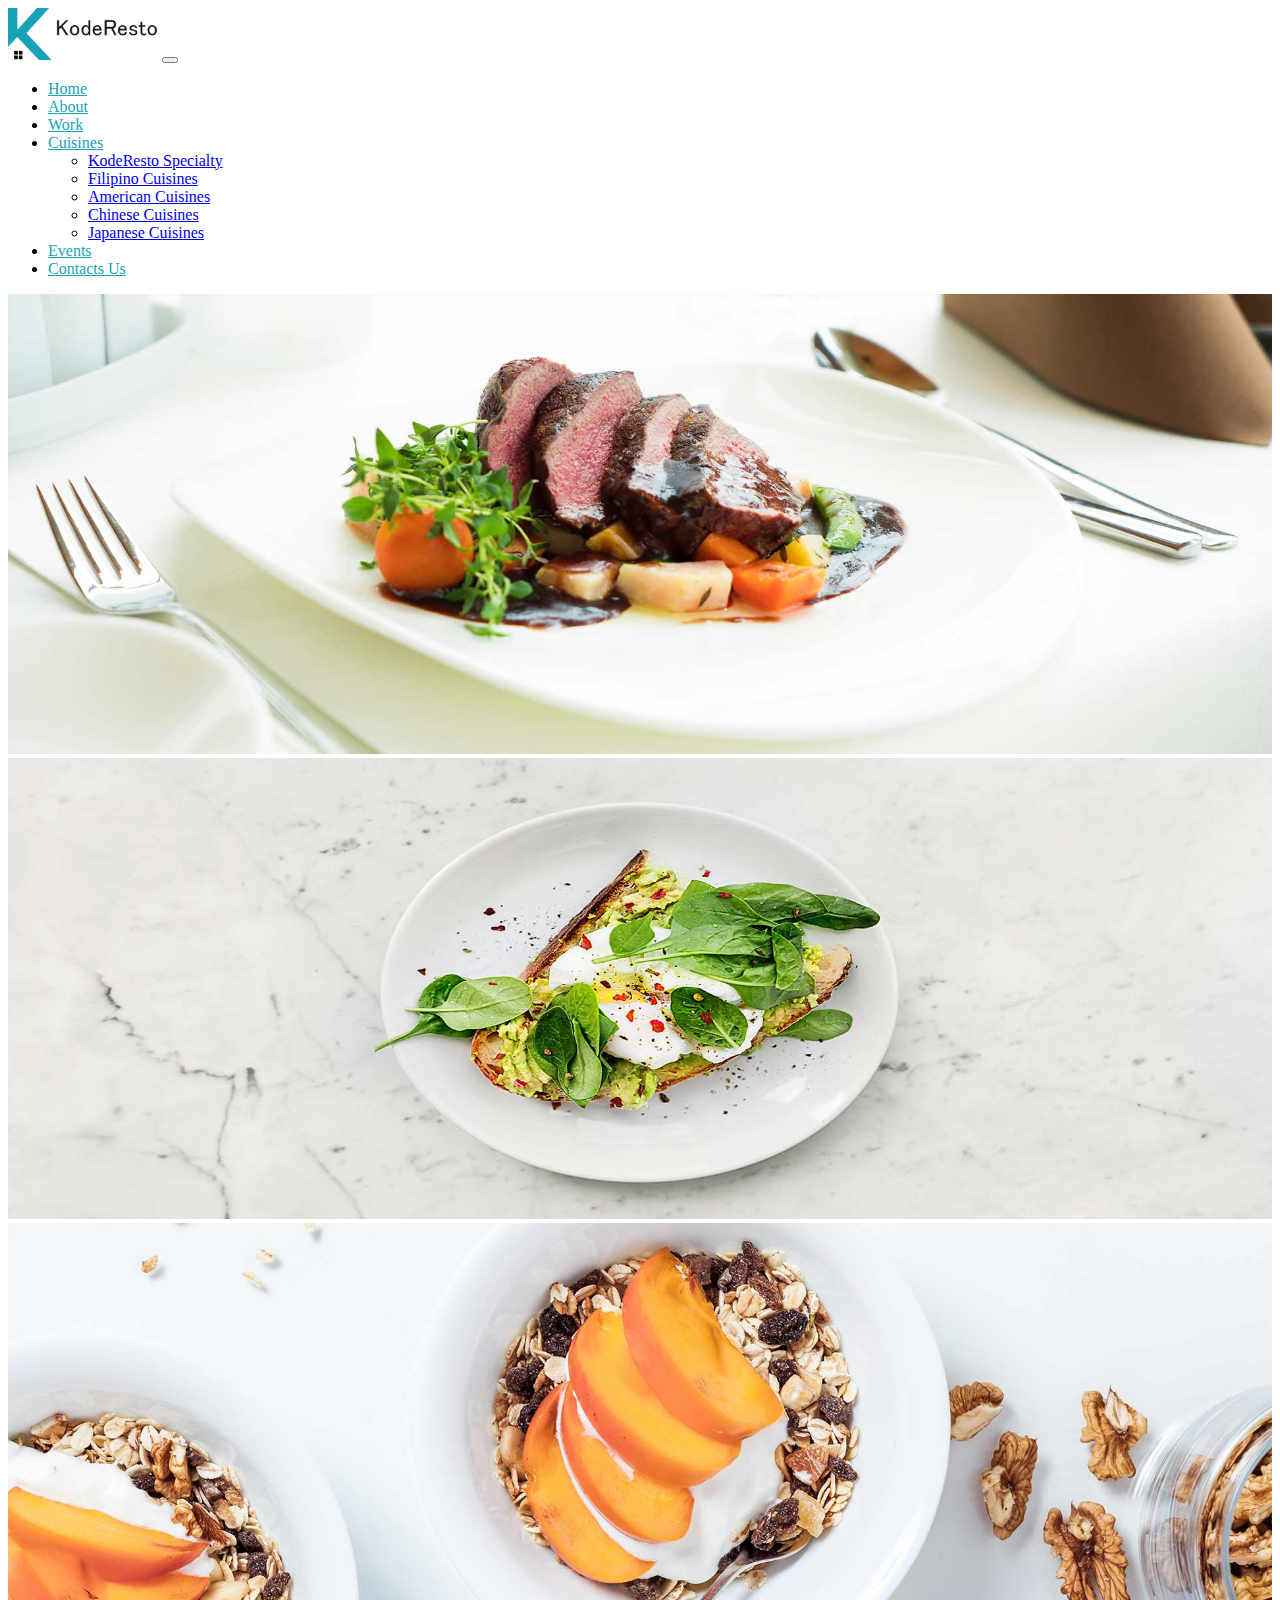
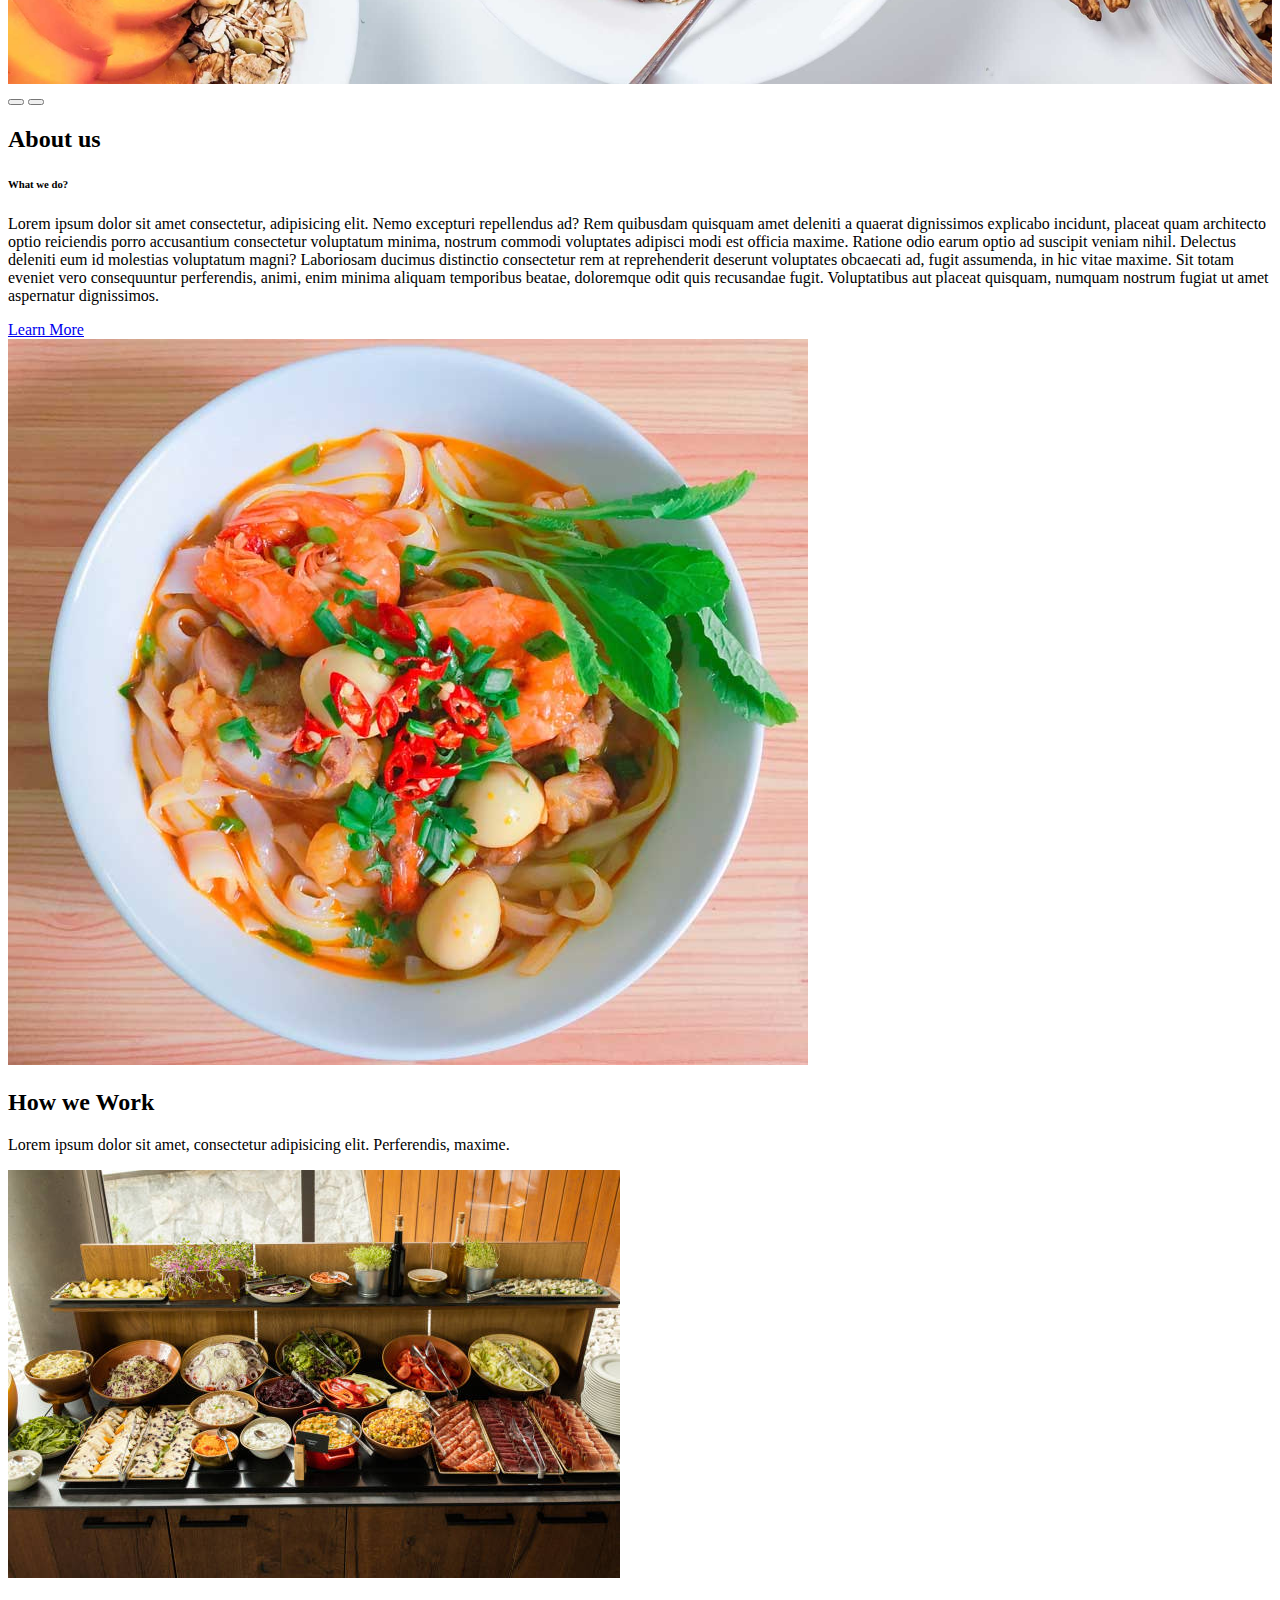
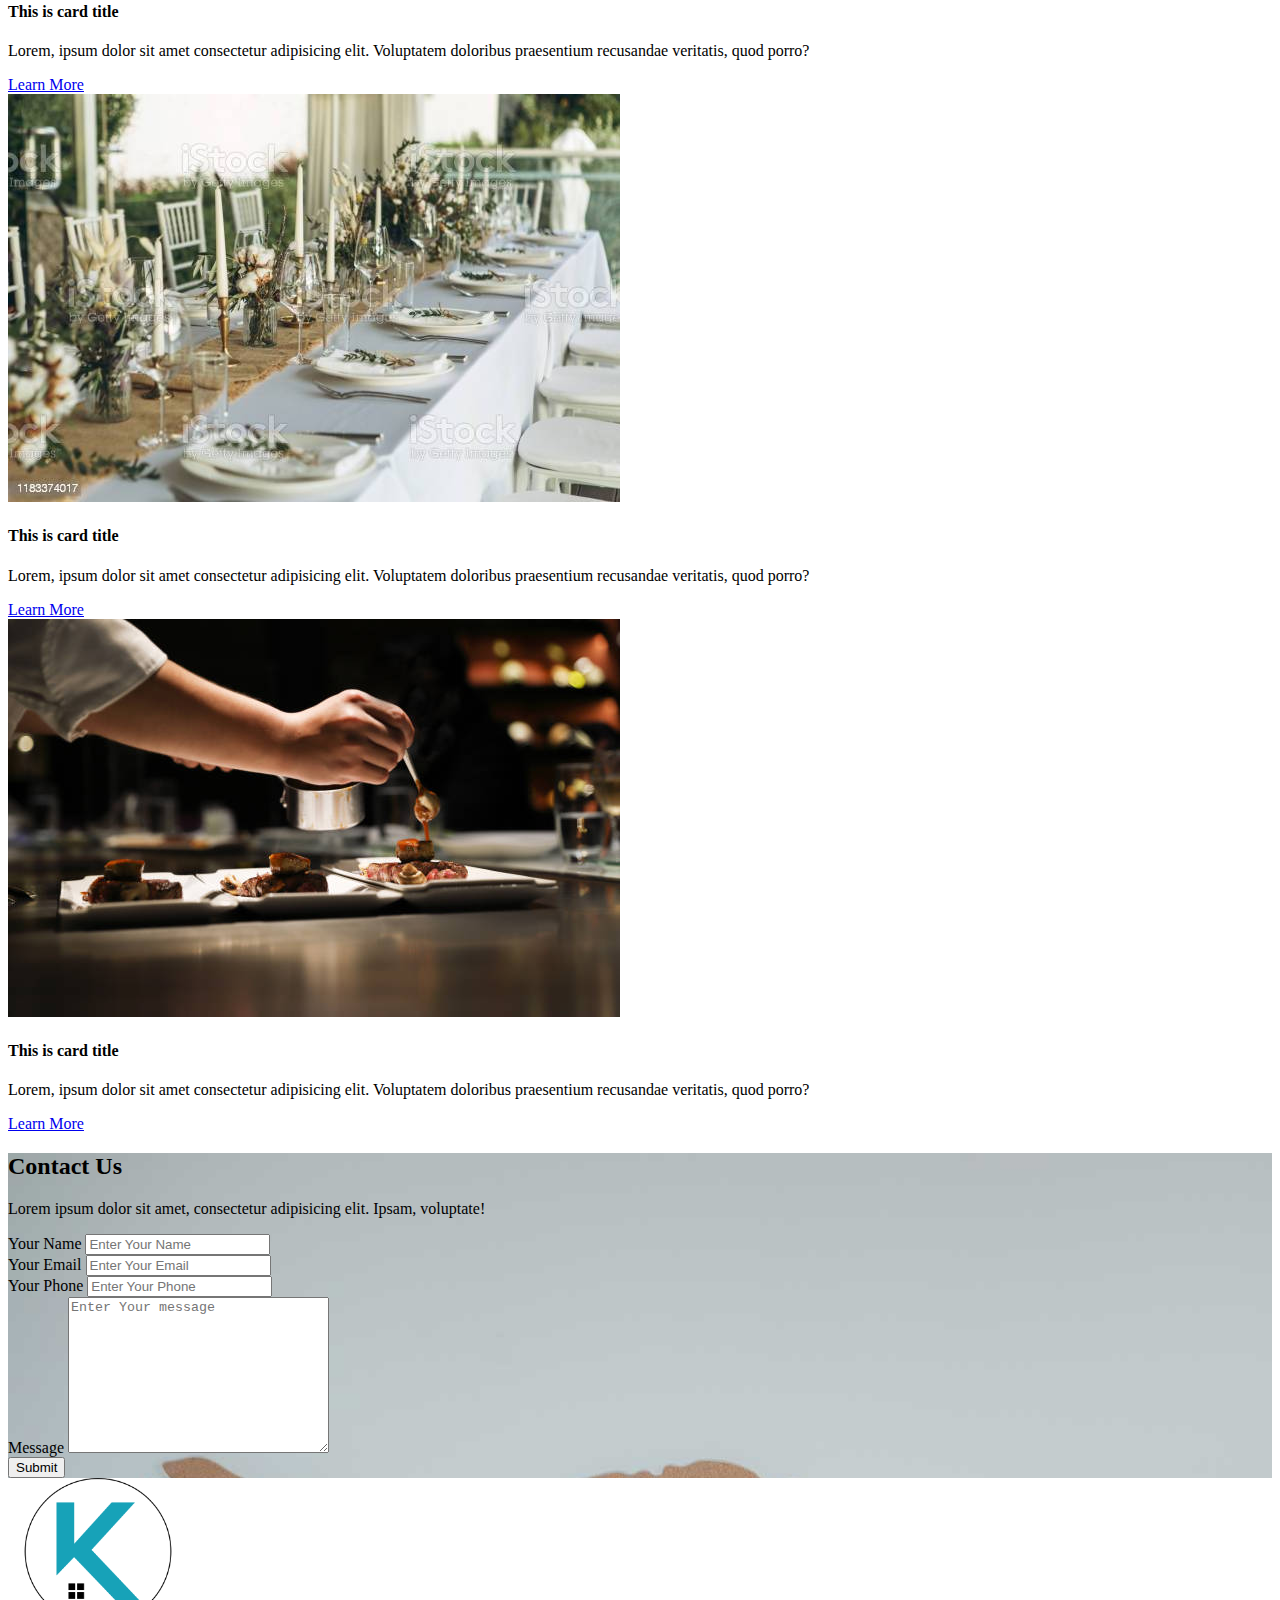
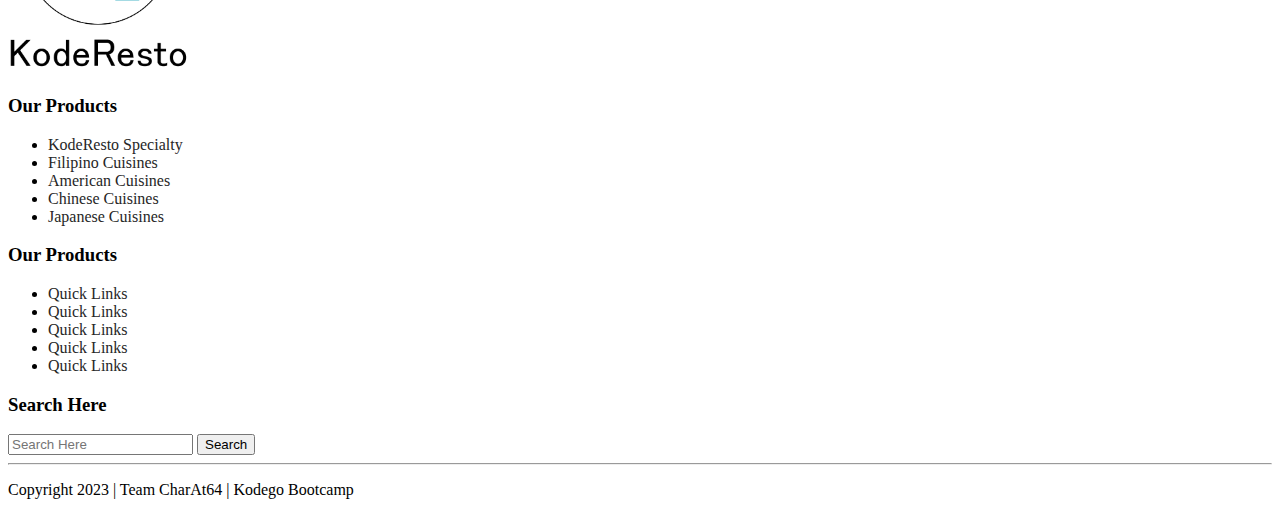
<file: index.html>
<!doctype html>
<html lang="en">
  <head>
    <meta charset="utf-8">
    <meta name="viewport" content="width=device-width, initial-scale=1">
    <title>KodeResto | Welcome</title>
    <link rel="apple-touch-icon" sizes="180x180" href="/apple-touch-icon.png">
    <link rel="icon" type="image/png" sizes="32x32" href="/favicon-32x32.png">
    <link rel="icon" type="image/png" sizes="16x16" href="/favicon-16x16.png">
    <link rel="manifest" href="/site.webmanifest">
    <link href="https://cdn.jsdelivr.net/npm/bootstrap@5.3.2/dist/css/bootstrap.min.css" rel="stylesheet" integrity="sha384-T3c6CoIi6uLrA9TneNEoa7RxnatzjcDSCmG1MXxSR1GAsXEV/Dwwykc2MPK8M2HN" crossorigin="anonymous">
    <link rel="stylesheet" href="./css/style.css">
  </head>
  <body data-bs-spy="scroll" data-bs-target="#main_menu">
    <!-- *****************  NAVBAR  ********************* -->
        <nav 
            id="main_menu" 
            class="navbar navbar-expand-md navbar-light bg-light fixed-top">
            <div class="container">
                <a class="navbar-brand" href="index.html"><img src="./img/logo1.png" alt="koderesto logo" width="150"></a>
                <button class="navbar-toggler" type="button" data-bs-toggle="collapse" data-bs-target="#mainMenu">
                    <span class="navbar-toggler-icon"></span>
                </button>

                <div id="mainMenu" class="collapse navbar-collapse">
                        <ul class="navbar-nav ms-auto">
                            <li><a class="nav-link" href="#slider">Home</a></li>
                            <li><a class="nav-link" href="#about">About</a></li>
                            <li><a class="nav-link" href="#work">Work</a></li>
                            <li class="dropdown">
                                <a href="#" class="nav-link dropdown-toggle" role="button" data-bs-toggle="dropdown">Cuisines</a>
                                <ul class="dropdown-menu">
                                    <li>
                                        <a href="#" class="dropdown-item">KodeResto Specialty</a>
                                    </li>
                                    <li>
                                        <a href="#" class="dropdown-item">Filipino Cuisines</a>
                                    </li>
                                    <li>
                                        <a href="#" class="dropdown-item">American Cuisines</a>
                                    </li>
                                    <li>
                                        <a href="#" class="dropdown-item">Chinese Cuisines</a>
                                    </li>
                                    <li>
                                        <a href="#" class="dropdown-item">Japanese Cuisines</a>
                                    </li>
                                </ul>
                            </li>
                            <li><a class="nav-link" href="./events.html">Events</a></li>
                            <li><a class="nav-link" href="#contact">Contacts Us</a></li>
                        </ul>
                </div>
            </div>

        </nav>

        <!-- *****************  CAROUSEL  ********************* -->
        <section id="slider" class="carousel mt-5 slide carousel-fade" data-bs-ride="carousel" data-bs-touch="true">
            <div class="carousel-inner">
                <div class="carousel-item active">
                    <img class="d-block w-100" src="./img/banner_01.jpg" alt="banner_01">
                </div>
                <div class="carousel-item ">
                    <img class="d-block w-100" src="./img/banner_02.jpg" alt="banner_02">
                </div>
                <div class="carousel-item ">
                    <img class="d-block w-100" src="./img/banner_03.jpg" alt="banner_03">
                </div>
            </div>

            <button 
                class="carousel-control-prev" 
                type="button" 
                data-bs-target="#slider" 
                data-bs-slide="prev">
                    <span class="carousel-control-prev-icon"></span>
            </button>
             
            <button 
                class="carousel-control-next" 
                type="button" 
                data-bs-target="#slider" 
                data-bs-slide="next">
                    <span class="carousel-control-next-icon"></span>
            </button>

        </section>

         <!-- *****************  ABOUT US  ********************* -->
        <section id="about" class="pt-md-3">
            <div class="container">
                <div class="row">
                    <div class="col-md-6 align-self-center">
                        <h2>About us</h2>
                        <h6>What we do?</h6>
                        <p>Lorem ipsum dolor sit amet consectetur, adipisicing elit. Nemo excepturi repellendus ad? Rem quibusdam quisquam amet deleniti a quaerat dignissimos explicabo incidunt, placeat quam architecto optio reiciendis porro accusantium consectetur voluptatum minima, nostrum commodi voluptates adipisci modi est officia maxime. Ratione odio earum optio ad suscipit veniam nihil. Delectus deleniti eum id molestias voluptatum magni? Laboriosam ducimus distinctio consectetur rem at reprehenderit deserunt voluptates obcaecati ad, fugit assumenda, in hic vitae maxime. Sit totam eveniet vero consequuntur perferendis, animi, enim minima aliquam temporibus beatae, doloremque odit quis recusandae fugit. Voluptatibus aut placeat quisquam, numquam nostrum fugiat ut amet aspernatur dignissimos.</p>
                        <a class="btn btn-info" href="#">Learn More</a>
                    </div>
                    <div class="col-md-6">
                        <img src="./img/about.jpg" alt="">
                    </div>
                </div>
            </div>
        </section>
        <!-- ********************* WORK AREA ****************** -->
        <section id="work" class="mt-5 pb-5">
                <div class="container">
                    <div class="row mb-3">
                        <div class="text-center">
                            <h2>How we Work</h2>
                            <p>Lorem ipsum dolor sit amet, consectetur adipisicing elit. Perferendis, maxime.</p>
                        </div>
                    </div>
                </div>

                <!-- Cards -->
                <div class="row">
                    <div class="col-md-4">
                        <div class="card">
                            <img src="./img/work1.jpg" alt="" class="card-img-top">
                            <div class="card-body">
                                <h4 class="card-title">This is card title</h4>
                                <p class="card-text">Lorem, ipsum dolor sit amet consectetur adipisicing elit. Voluptatem doloribus praesentium recusandae veritatis, quod porro?</p>
                                <a href="#" class="btn btn-info">Learn More</a>
                            </div>
                        </div>
                    </div>

                    <div class="col-md-4">
                        <div class="card">
                            <img src="./img/work2.jpg" alt="" class="card-img-top">
                            <div class="card-body">
                                <h4 class="card-title">This is card title</h4>
                                <p class="card-text">Lorem, ipsum dolor sit amet consectetur adipisicing elit. Voluptatem doloribus praesentium recusandae veritatis, quod porro?</p>
                                <a href="#" class="btn btn-info">Learn More</a>
                            </div>
                        </div>
                    </div>

                    <div class="col-md-4">
                        <div class="card">
                            <img src="./img/work3.jpg" alt="" class="card-img-top">
                            <div class="card-body">
                                <h4 class="card-title">This is card title</h4>
                                <p class="card-text">Lorem, ipsum dolor sit amet consectetur adipisicing elit. Voluptatem doloribus praesentium recusandae veritatis, quod porro?</p>
                                <a href="#" class="btn btn-info">Learn More</a>
                            </div>
                        </div>
                    </div>
                  
                </div>
        </section>

        <!-- ***************** Contact Us*********************** -->

        <section id="contact">
            <div class="container">
                <div class="row">
                    <div class="offset-md-2 col-md-8">
                        <div class="card p-4 my-5 textcenter">
                            <h2>Contact Us</h2>
                            <p>Lorem ipsum dolor sit amet, consectetur adipisicing elit. Ipsam, voluptate!</p>

                            <form action="process.php" class="p-3 text-start">
                                <div class="mb-3">
                                    <label for="name" class="form-label">Your Name</label>
                                    <input type="name" name="name" id="name" placeholder="Enter Your Name" class="form-control">
                                </div>
                                <div class="mb-3">
                                    <label for="email" class="form-label">Your Email</label>
                                    <input type="email" name="email" id="email" placeholder="Enter Your Email" class="form-control">
                                </div>
                                <div class="mb-3">
                                    <label for="phone" class="form-label">Your Phone</label>
                                    <input type="text" name="phone" id="phone" placeholder="Enter Your Phone" class="form-control">
                                </div>
                                <div class="mb-3">
                                    <label for="message" class="form-label">Message</label>
                                    <textarea name="message" id="message" cols="30" rows="10" placeholder="Enter Your message" class="form-control"></textarea>
                                </div>
                                <button class="btn btn-info">Submit</button>
                            </form>
                        </div>
                    </div>
                </div>
            </div>
        </section>

        <!-- ********* FOOTER ************ -->
        <footer id="footer" class="pt-5 pb-2">
            <div class="container">
                <div class="row">
                    <div class="col-md-3 footer-logo">
                        <img src="./img/logo2.png" alt="" width="180px">
                    </div>

                    <div class="col-md-3">
                        <h3 class="h3_center">Our Products</h3>
                        <ul class="list-unstyled">
                            <li class="li-center mb-2"><a href="#">KodeResto Specialty</a></li>
                            <li class="li-center mb-2"><a href="#">Filipino Cuisines</a></li>
                            <li class="li-center mb-2"><a href="#">American Cuisines</a></li>
                            <li class="li-center mb-2"><a href="#">Chinese Cuisines</a></li>
                            <li class="li-center mb-2"><a href="#">Japanese Cuisines</a></li>
                        </ul>
                    </div>

                    <div class="col-md-3">
                        <h3 class="h3_center">Our Products</h3>
                        <ul class="list-unstyled">
                            <li class="li-center mb-2"><a href="#">Quick Links</a></li>
                            <li class="li-center mb-2"><a href="#">Quick Links</a></li>
                            <li class="li-center mb-2"><a href="#">Quick Links</a></li>
                            <li class="li-center mb-2"><a href="#">Quick Links</a></li>
                            <li class="li-center mb-2"><a href="#">Quick Links</a></li>
                        </ul>
                    </div>

                    <div class="col-md-3">
                        <h3 class="h3_center">Search Here</h3>
                        <form action="search.php">
                            <div class="input-group">
                                <input id="footer-input" type="text" class="form-control" placeholder="Search Here">
                                <button class="btn btn-info" type="button">Search</button>
                            </div>
                        </form>
                    </div>                  
            </div>
            <hr/>
            <div class="container">
                <div class="row">
                    <div class="col-md-12 text-center">
                        <p>Copyright 2023 | Team CharAt64 | Kodego Bootcamp</p>
                    </div>
                </div>
            </div>
        </footer>

    <!-- Bootstrap Script -->
    <script src="https://cdn.jsdelivr.net/npm/bootstrap@5.3.2/dist/js/bootstrap.bundle.min.js" integrity="sha384-C6RzsynM9kWDrMNeT87bh95OGNyZPhcTNXj1NW7RuBCsyN/o0jlpcV8Qyq46cDfL" crossorigin="anonymous"></script>
  </body>
</html>
</file>
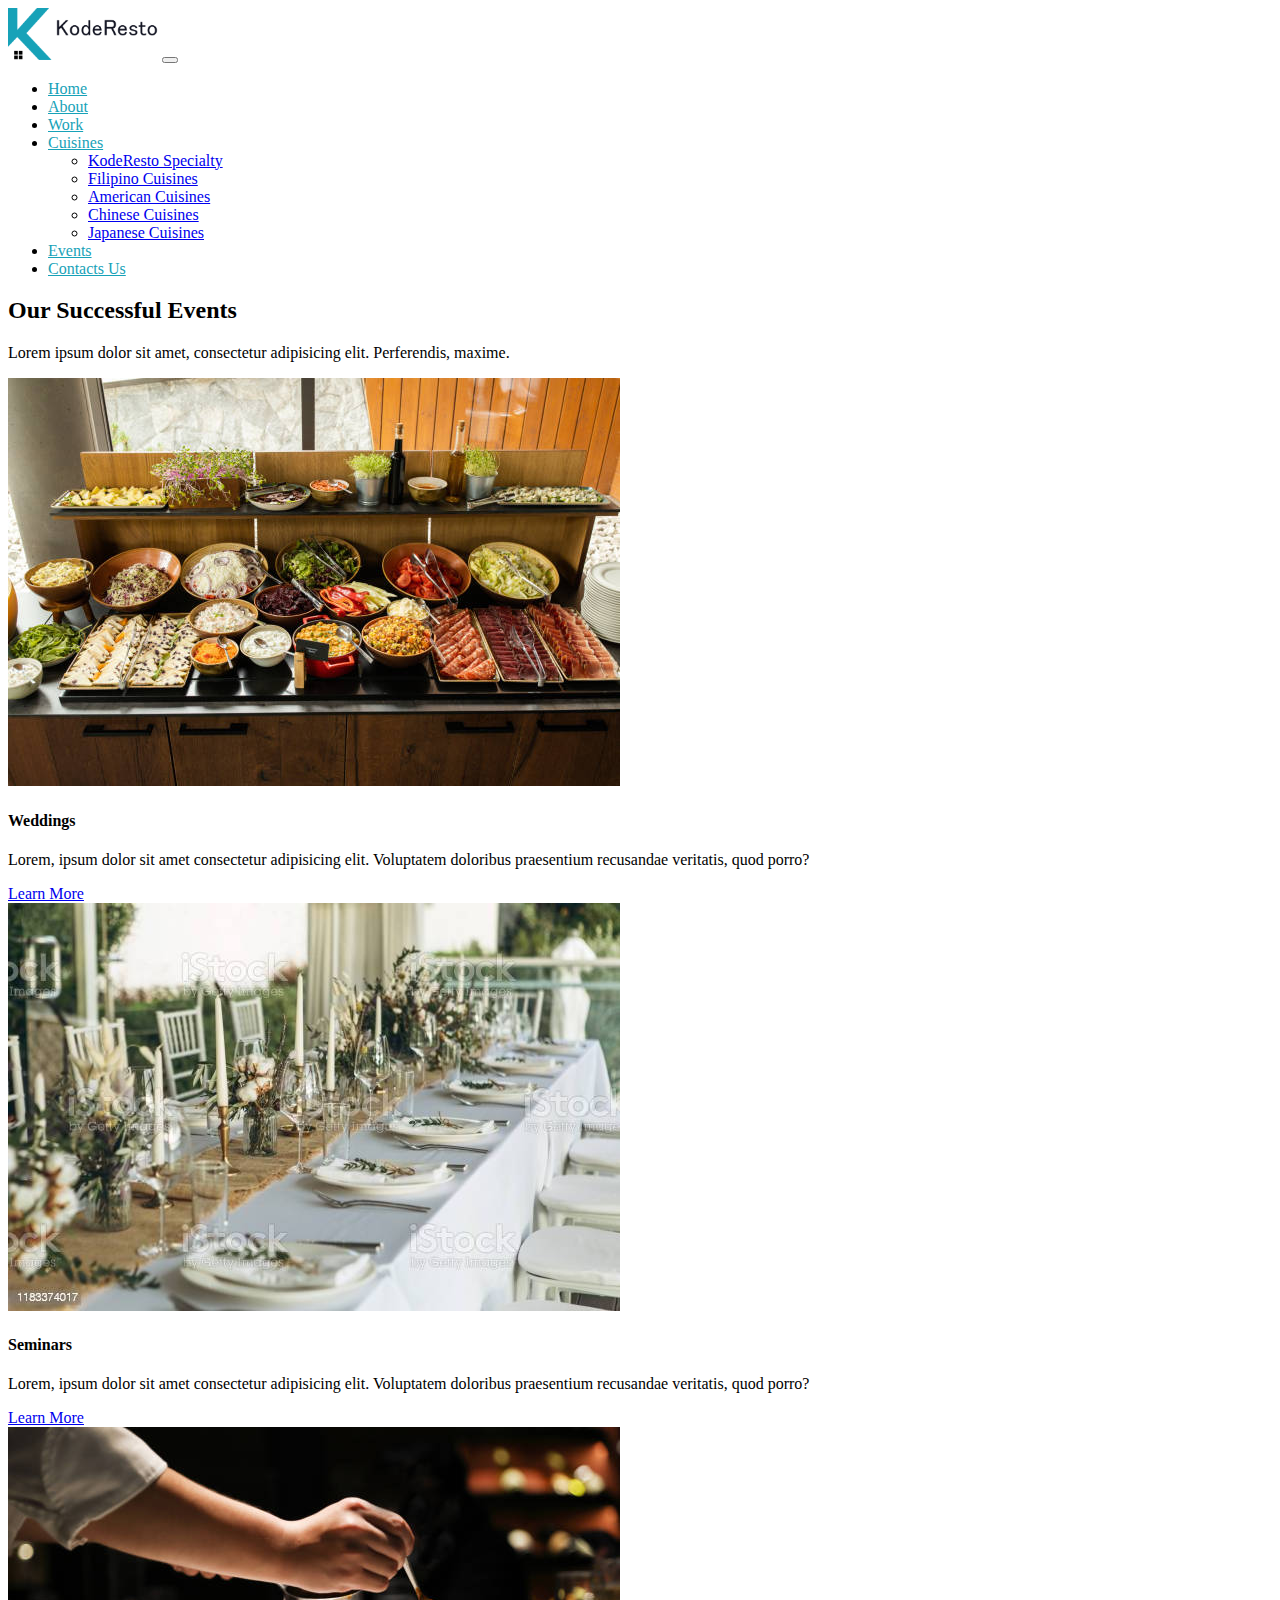
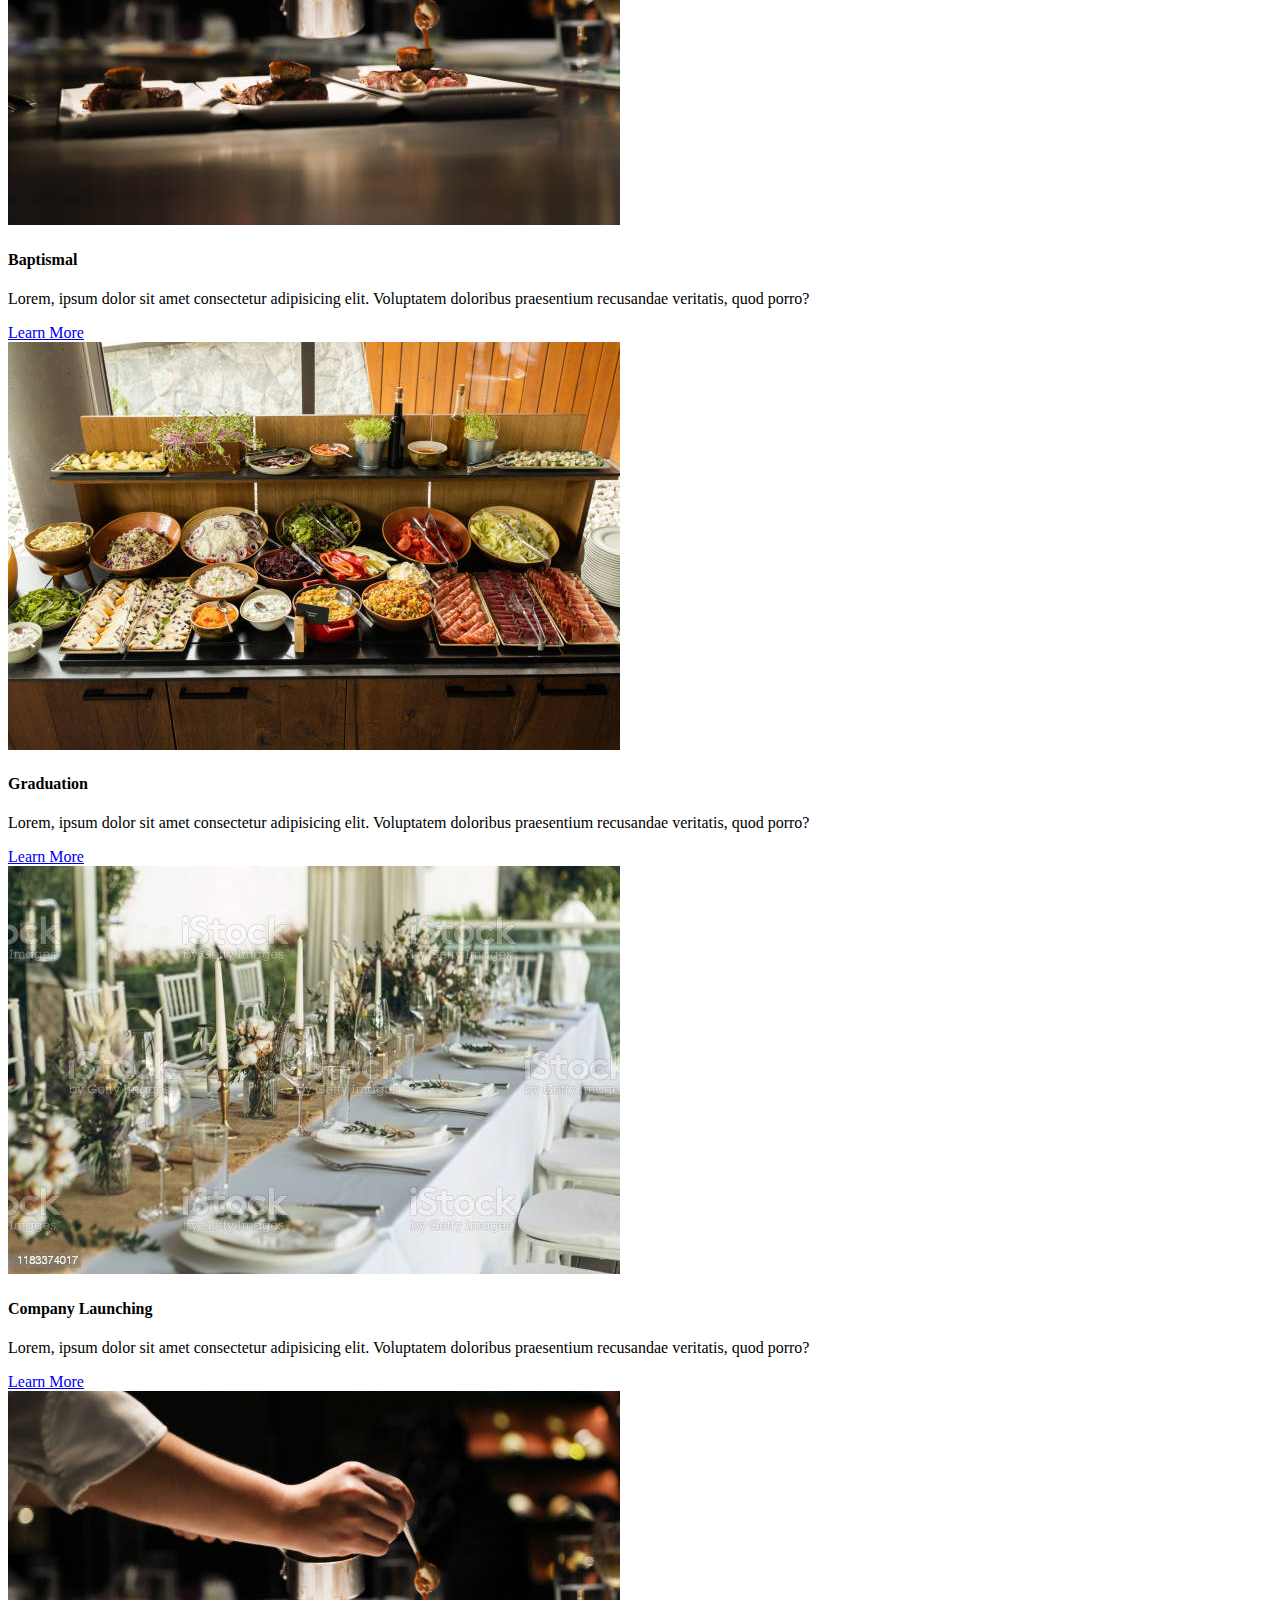
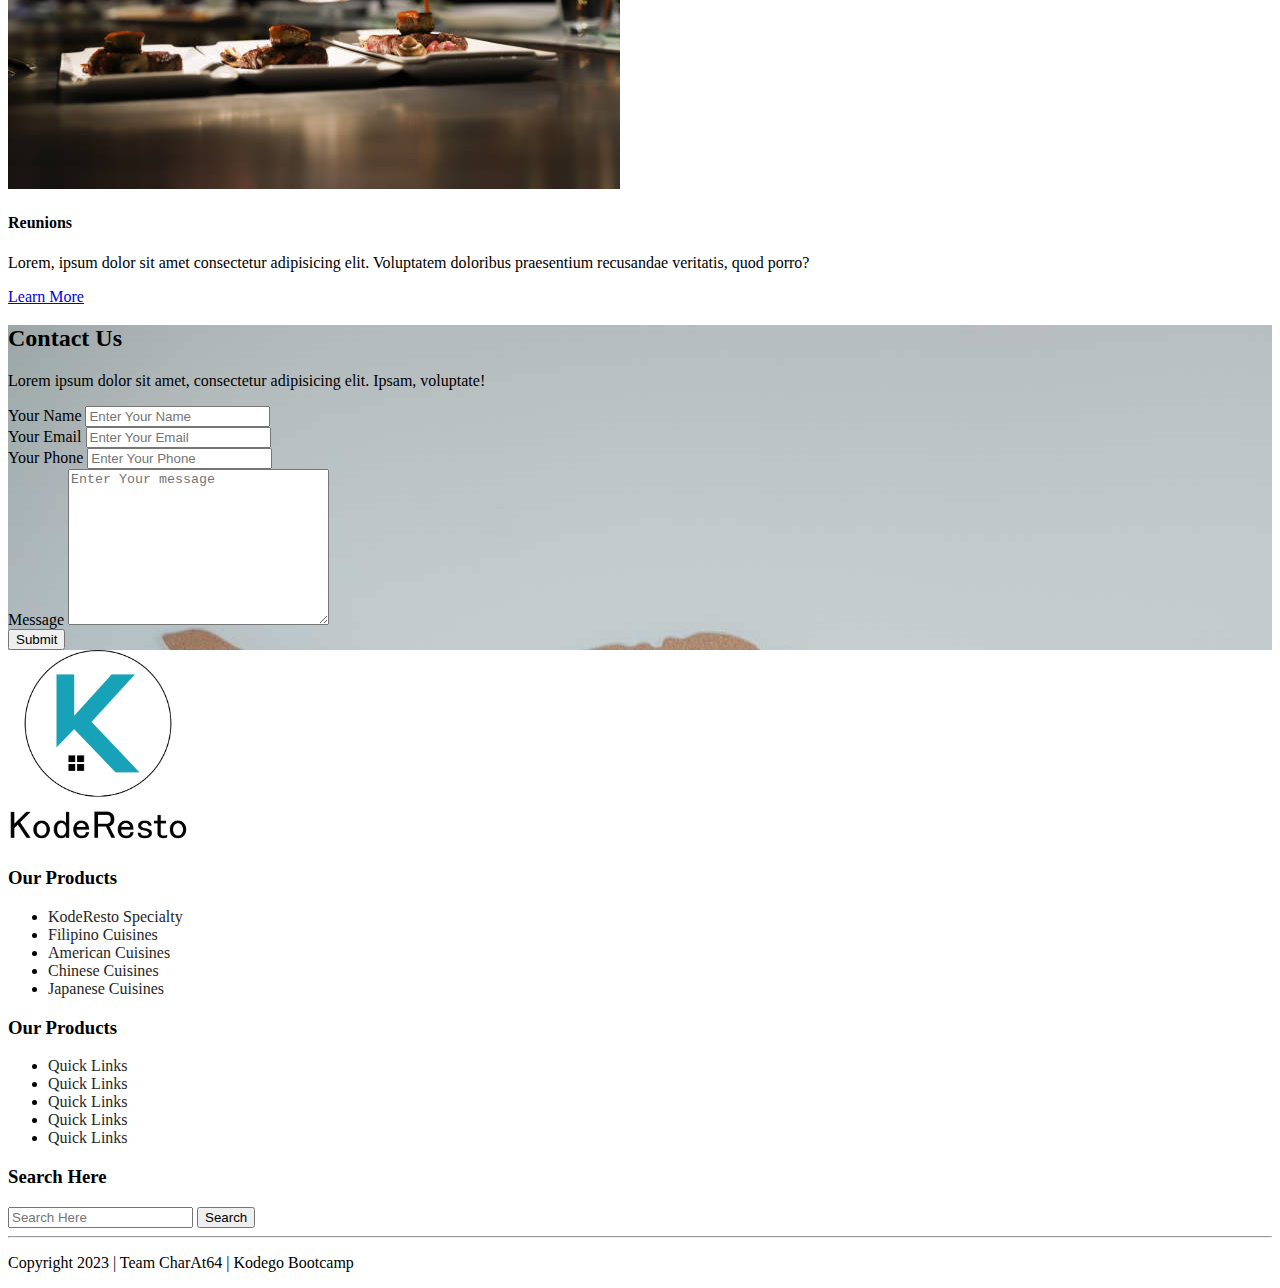
<file: events.html>
<!doctype html>
<html lang="en">
  <head>
    <meta charset="utf-8">
    <meta name="viewport" content="width=device-width, initial-scale=1">
    <title>KodeResto | Welcome</title>
    <link href="https://cdn.jsdelivr.net/npm/bootstrap@5.3.2/dist/css/bootstrap.min.css" rel="stylesheet" integrity="sha384-T3c6CoIi6uLrA9TneNEoa7RxnatzjcDSCmG1MXxSR1GAsXEV/Dwwykc2MPK8M2HN" crossorigin="anonymous">
    <link rel="stylesheet" href="./css/style.css">
  </head>
  <body data-bs-spy="scroll" data-bs-target="#main_menu">
    <!-- *****************  NAVBAR  ********************* -->
        <nav 
            id="main_menu" 
            class="navbar navbar-expand-md navbar-light bg-light fixed-top">
            <div class="container">
                <a class="navbar-brand" href="index.html"><img src="./img/logo1.png" alt="koderesto logo" width="150"></a>
                <button class="navbar-toggler" type="button" data-bs-toggle="collapse" data-bs-target="#mainMenu">
                    <span class="navbar-toggler-icon"></span>
                </button>

                <div id="mainMenu" class="collapse navbar-collapse">
                        <ul class="navbar-nav ms-auto">
                            <li><a class="nav-link" href="./index.html">Home</a></li>
                            <li><a class="nav-link" href="#about">About</a></li>
                            <li><a class="nav-link" href="#work">Work</a></li>
                            <li class="dropdown">
                                <a href="#" class="nav-link dropdown-toggle" role="button" data-bs-toggle="dropdown">Cuisines</a>
                                <ul class="dropdown-menu">
                                    <li>
                                        <a href="#" class="dropdown-item">KodeResto Specialty</a>
                                    </li>
                                    <li>
                                        <a href="#" class="dropdown-item">Filipino Cuisines</a>
                                    </li>
                                    <li>
                                        <a href="#" class="dropdown-item">American Cuisines</a>
                                    </li>
                                    <li>
                                        <a href="#" class="dropdown-item">Chinese Cuisines</a>
                                    </li>
                                    <li>
                                        <a href="#" class="dropdown-item">Japanese Cuisines</a>
                                    </li>
                                </ul>
                            </li>
                            <li><a class="nav-link" href="#events">Events</a></li>
                            <li><a class="nav-link" href="#contact">Contacts Us</a></li>
                        </ul>
                </div>
            </div>

        </nav>

           
        <!-- ********************* WORK AREA ****************** -->
        <section id="events" class="mt-5 pb-5">
                <div class="container">
                    <div class="row mb-3">
                        <div class="text-center">
                            <h2 class="mt-5">Our Successful Events</h2>
                            <p>Lorem ipsum dolor sit amet, consectetur adipisicing elit. Perferendis, maxime.</p>
                        </div>
                    </div>
                </div>

                <!-- Cards -->
                <div class="row">
                    <div class="col-md-4">
                        <div class="card">
                            <img src="./img/work1.jpg" alt="" class="card-img-top">
                            <div class="card-body">
                                <h4 class="card-title">Weddings</h4>
                                <p class="card-text">Lorem, ipsum dolor sit amet consectetur adipisicing elit. Voluptatem doloribus praesentium recusandae veritatis, quod porro?</p>
                                <a href="#" class="btn btn-info">Learn More</a>
                            </div>
                        </div>
                    </div>

                    <div class="col-md-4">
                        <div class="card">
                            <img src="./img/work2.jpg" alt="" class="card-img-top">
                            <div class="card-body">
                                <h4 class="card-title">Seminars</h4>
                                <p class="card-text">Lorem, ipsum dolor sit amet consectetur adipisicing elit. Voluptatem doloribus praesentium recusandae veritatis, quod porro?</p>
                                <a href="#" class="btn btn-info">Learn More</a>
                            </div>
                        </div>
                    </div>

                    <div class="col-md-4">
                        <div class="card">
                            <img src="./img/work3.jpg" alt="" class="card-img-top">
                            <div class="card-body">
                                <h4 class="card-title">Baptismal</h4>
                                <p class="card-text">Lorem, ipsum dolor sit amet consectetur adipisicing elit. Voluptatem doloribus praesentium recusandae veritatis, quod porro?</p>
                                <a href="#" class="btn btn-info">Learn More</a>
                            </div>
                        </div>
                    </div>
                  
                </div>
                <div class="row mt-4">
                    <div class="col-md-4">
                        <div class="card">
                            <img src="./img/work1.jpg" alt="" class="card-img-top">
                            <div class="card-body">
                                <h4 class="card-title">Graduation</h4>
                                <p class="card-text">Lorem, ipsum dolor sit amet consectetur adipisicing elit. Voluptatem doloribus praesentium recusandae veritatis, quod porro?</p>
                                <a href="#" class="btn btn-info">Learn More</a>
                            </div>
                        </div>
                    </div>

                    <div class="col-md-4">
                        <div class="card">
                            <img src="./img/work2.jpg" alt="" class="card-img-top">
                            <div class="card-body">
                                <h4 class="card-title">Company Launching</h4>
                                <p class="card-text">Lorem, ipsum dolor sit amet consectetur adipisicing elit. Voluptatem doloribus praesentium recusandae veritatis, quod porro?</p>
                                <a href="#" class="btn btn-info">Learn More</a>
                            </div>
                        </div>
                    </div>

                    <div class="col-md-4">
                        <div class="card">
                            <img src="./img/work3.jpg" alt="" class="card-img-top">
                            <div class="card-body">
                                <h4 class="card-title">Reunions</h4>
                                <p class="card-text">Lorem, ipsum dolor sit amet consectetur adipisicing elit. Voluptatem doloribus praesentium recusandae veritatis, quod porro?</p>
                                <a href="#" class="btn btn-info">Learn More</a>
                            </div>
                        </div>
                    </div>
                  
                </div>
        </section>

        <!-- ***************** Contact Us*********************** -->

        <section id="contact">
            <div class="container">
                <div class="row">
                    <div class="offset-md-2 col-md-8">
                        <div class="card p-4 my-5 textcenter">
                            <h2>Contact Us</h2>
                            <p>Lorem ipsum dolor sit amet, consectetur adipisicing elit. Ipsam, voluptate!</p>

                            <form action="process.php" class="p-3 text-start">
                                <div class="mb-3">
                                    <label for="name" class="form-label">Your Name</label>
                                    <input type="name" name="name" id="name" placeholder="Enter Your Name" class="form-control">
                                </div>
                                <div class="mb-3">
                                    <label for="email" class="form-label">Your Email</label>
                                    <input type="email" name="email" id="email" placeholder="Enter Your Email" class="form-control">
                                </div>
                                <div class="mb-3">
                                    <label for="phone" class="form-label">Your Phone</label>
                                    <input type="text" name="phone" id="phone" placeholder="Enter Your Phone" class="form-control">
                                </div>
                                <div class="mb-3">
                                    <label for="message" class="form-label">Message</label>
                                    <textarea name="message" id="message" cols="30" rows="10" placeholder="Enter Your message" class="form-control"></textarea>
                                </div>
                                <button class="btn btn-info">Submit</button>
                            </form>
                        </div>
                    </div>
                </div>
            </div>
        </section>

        <!-- ********* FOOTER ************ -->
        <footer id="footer" class="pt-5 pb-2">
            <div class="container">
                <div class="row">
                    <div class="col-md-3 footer-logo">
                        <img src="./img/logo2.png" alt="" width="180px">
                    </div>

                    <div class="col-md-3">
                        <h3 class="h3_center">Our Products</h3>
                        <ul class="list-unstyled">
                            <li class="mb-2"><a href="#">KodeResto Specialty</a></li>
                            <li class="mb-2"><a href="#">Filipino Cuisines</a></li>
                            <li class="mb-2"><a href="#">American Cuisines</a></li>
                            <li class="mb-2"><a href="#">Chinese Cuisines</a></li>
                            <li class="mb-2"><a href="#">Japanese Cuisines</a></li>
                        </ul>
                    </div>

                    <div class="col-md-3">
                        <h3 class="h3_center">Our Products</h3>
                        <ul class="list-unstyled">
                            <li class="mb-2"><a href="#">Quick Links</a></li>
                            <li class="mb-2"><a href="#">Quick Links</a></li>
                            <li class="mb-2"><a href="#">Quick Links</a></li>
                            <li class="mb-2"><a href="#">Quick Links</a></li>
                            <li class="mb-2"><a href="#">Quick Links</a></li>
                        </ul>
                    </div>

                    <div class="col-md-3">
                        <h3 class="h3_center">Search Here</h3>
                        <form action="search.php">
                            <div class="input-group">
                                <input id="footer-input" type="text" class="form-control" placeholder="Search Here">
                                <button class="btn btn-info" type="button">Search</button>
                            </div>
                        </form>
                    </div>                  
            </div>
            <hr/>
            <div class="container">
                <div class="row">
                    <div class="col-md-12 text-center">
                        <p>Copyright 2023 | Team CharAt64 | Kodego Bootcamp</p>
                    </div>
                </div>
            </div>
        </footer>

    <!-- Bootstrap Script -->
    <script src="https://cdn.jsdelivr.net/npm/bootstrap@5.3.2/dist/js/bootstrap.bundle.min.js" integrity="sha384-C6RzsynM9kWDrMNeT87bh95OGNyZPhcTNXj1NW7RuBCsyN/o0jlpcV8Qyq46cDfL" crossorigin="anonymous"></script>
  </body>
</html>
</file>
<file: css/style.css>
.carousel-control-next-icon,
.carousel-control-prev-icon {
    background-color: #262626;
}

#mainMenu .nav-link {
    color:#17a2b8;
}

#mainMenu .nav-link:hover {
    background-color: #17a2b8;
    color: #333;
    border-radius: 5px;
}

img {
    max-width: 100%;
    height: auto;
}

#contact {
    background: url(../img/map.jpg)
}

#footer ul a {
    color: #262626;
    text-decoration: none;
}

#footer ul a:hover {
    color: #17a2b8;
}

@media only screen and (min-width:200px) and (max-width:767px){
    #about {   
        padding: 25px;
    }

    .list-unstyled, .h3_center, .footer-logo {
        text-align: center;       
    }

    .footer-logo {
        padding-bottom: 25px;
    }

}
</file>
